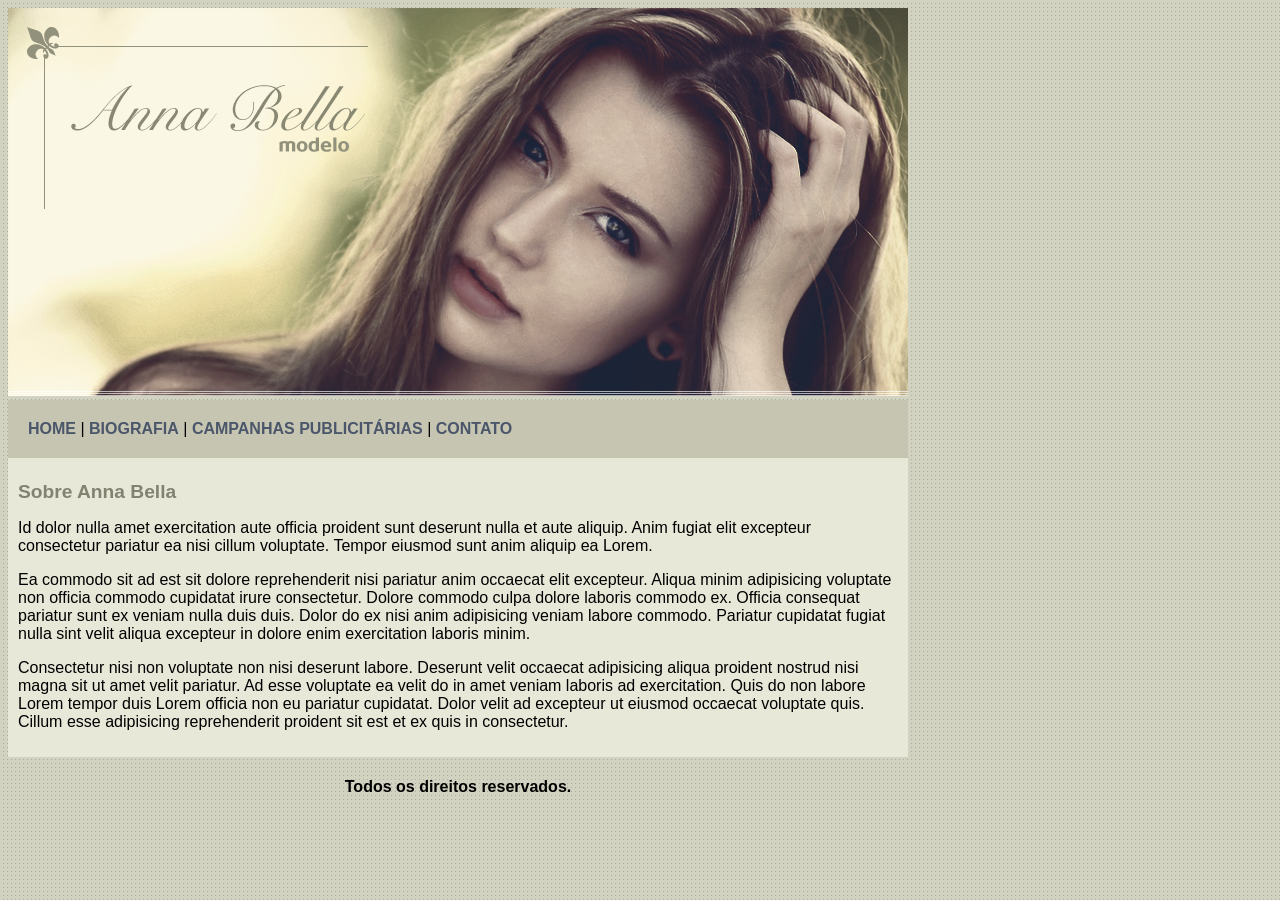
<file: index.html>
<!DOCTYPE html>
<html lang="pt-br">

<head>
    <meta charset="UTF-8">
    <meta name="viewport" content="width=device-width, initial-scale=1.0">
    <title>Anna Bella</title>

    <link rel="stylesheet" href="estilo.css">
</head>

<body>
    <div id="principal">
        <img src="img/capa.png" alt="">
        <div id="menu">
            <a href="index.html">HOME</a> |
            <a href="biografia.html">BIOGRAFIA</a> |
            <a href="campanhas.html">CAMPANHAS PUBLICITÁRIAS</a> |
            <a href="contato.html">CONTATO</a>
        </div>
        <div id="conteudo">
            <h1>Sobre Anna Bella</h1>
            <p>Id dolor nulla amet exercitation aute officia proident sunt deserunt nulla et aute aliquip. Anim fugiat
                elit excepteur consectetur pariatur ea nisi cillum voluptate. Tempor eiusmod sunt anim aliquip ea Lorem.
            </p>
            <p>Ea commodo sit ad est sit dolore reprehenderit nisi pariatur anim occaecat elit excepteur. Aliqua minim
                adipisicing voluptate non officia commodo cupidatat irure consectetur. Dolore commodo culpa dolore
                laboris commodo ex. Officia consequat pariatur sunt ex veniam nulla duis duis. Dolor do ex nisi anim
                adipisicing veniam labore commodo. Pariatur cupidatat fugiat nulla sint velit aliqua excepteur in dolore
                enim exercitation laboris minim.</p>
            <p>Consectetur nisi non voluptate non nisi deserunt labore. Deserunt velit occaecat adipisicing aliqua
                proident nostrud nisi magna sit ut amet velit pariatur. Ad esse voluptate ea velit do in amet veniam
                laboris ad exercitation. Quis do non labore Lorem tempor duis Lorem officia non eu pariatur cupidatat.
                Dolor velit ad excepteur ut eiusmod occaecat voluptate quis. Cillum esse adipisicing reprehenderit
                proident sit est et ex quis in consectetur.</p>
        </div>

        <div id="rodape">
            <h4>Todos os direitos reservados.</h4>
        </div>
    </div>

</body>

</html>
</file>
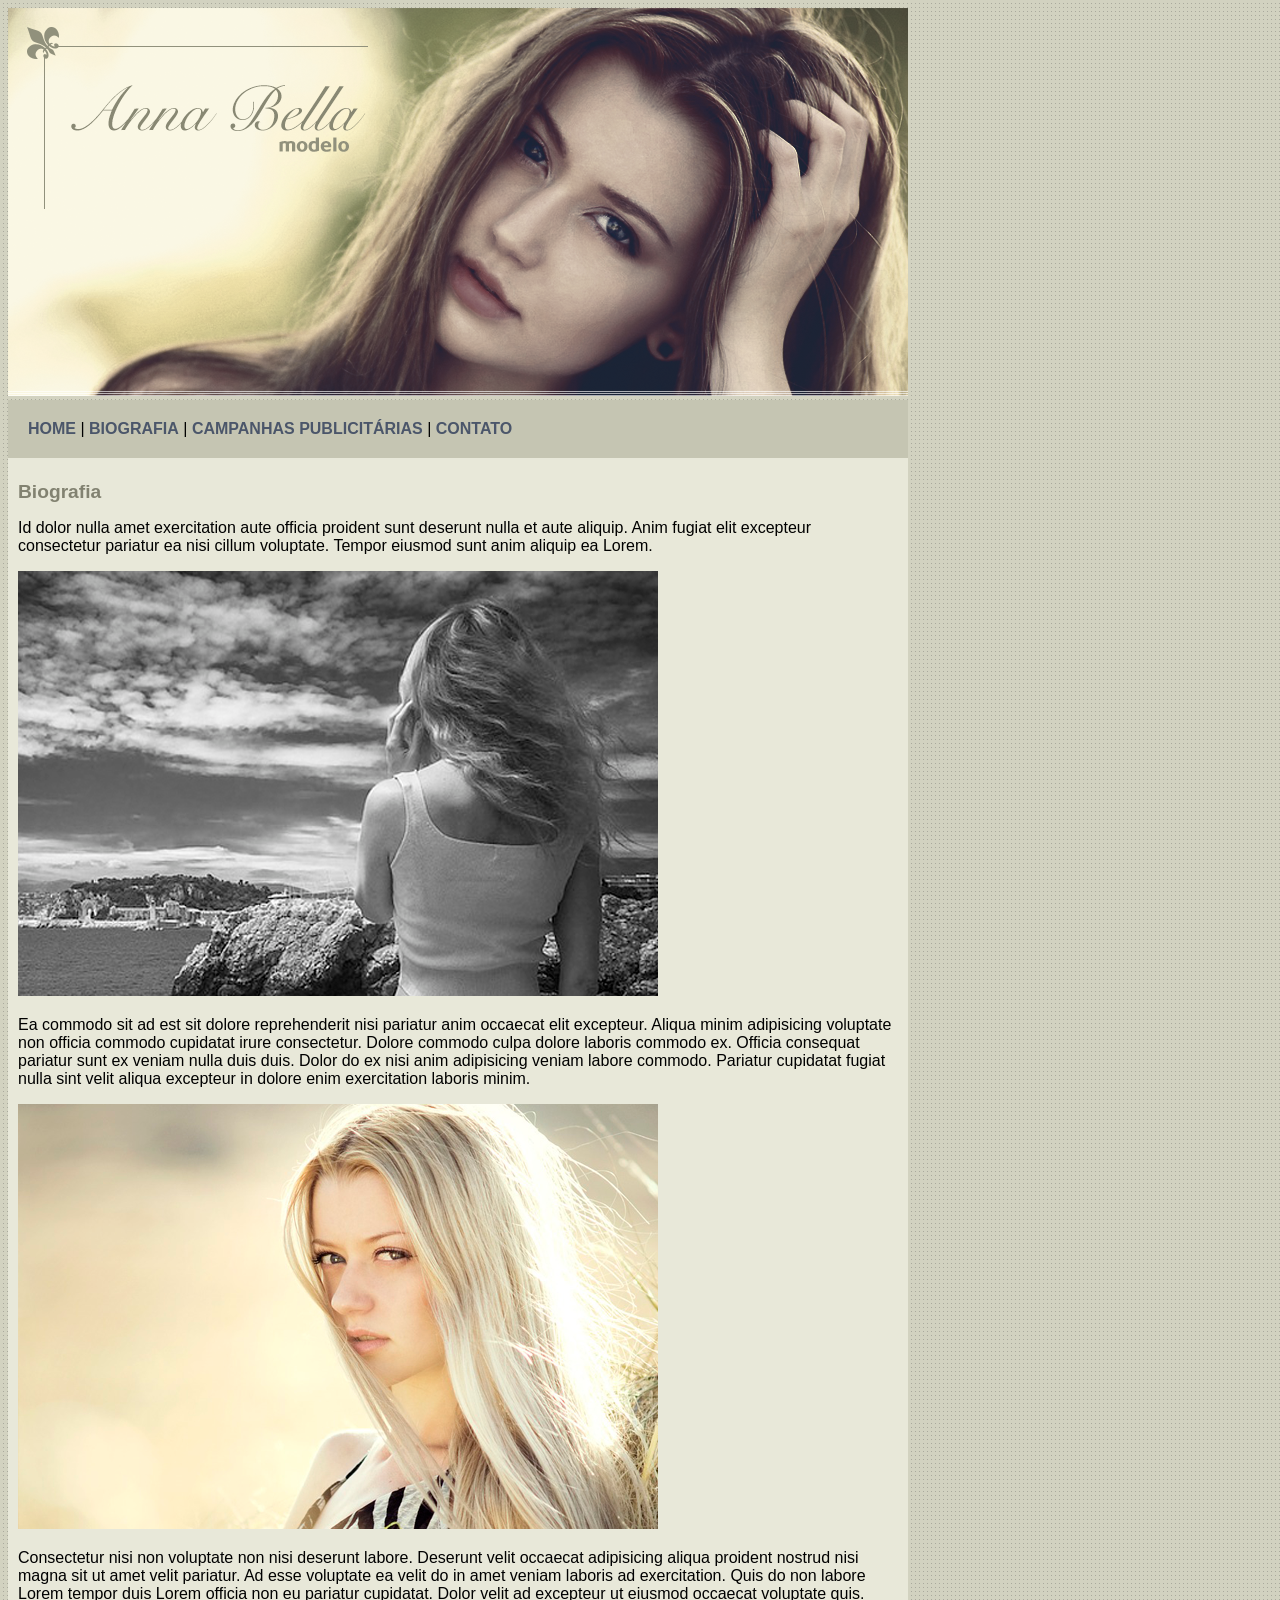
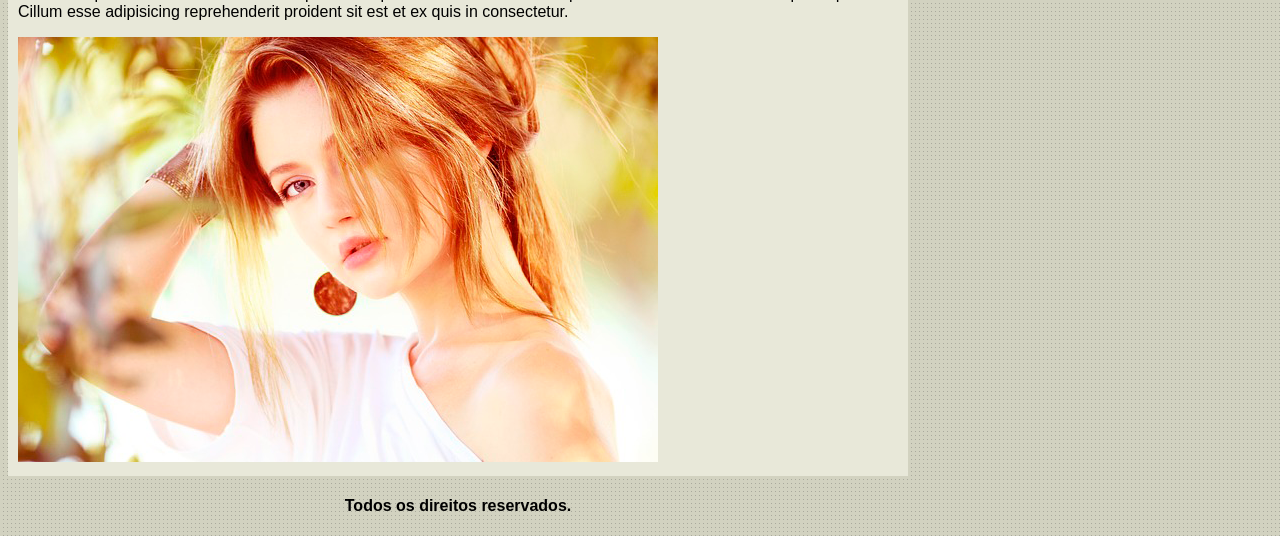
<file: biografia.html>
<!DOCTYPE html>
<html lang="pt-br">

<head>
    <meta charset="UTF-8">
    <meta name="viewport" content="width=device-width, initial-scale=1.0">
    <title>Anna Bella</title>

    <link rel="stylesheet" href="estilo.css">
</head>

<body>
    <div id="principal">
        <img src="img/capa.png" alt="">
        <div id="menu">
            <a href="index.html">HOME</a> |
            <a href="biografia.html">BIOGRAFIA</a> |
            <a href="campanhas.html">CAMPANHAS PUBLICITÁRIAS</a> |
            <a href="contato.html">CONTATO</a>
        </div>
        <div id="conteudo">
            <h1>Biografia</h1>
            <p>Id dolor nulla amet exercitation aute officia proident sunt deserunt nulla et aute aliquip. Anim fugiat
                elit excepteur consectetur pariatur ea nisi cillum voluptate. Tempor eiusmod sunt anim aliquip ea Lorem.
            </p>
            <img src="img/foto1.png" alt="">
            <p>Ea commodo sit ad est sit dolore reprehenderit nisi pariatur anim occaecat elit excepteur. Aliqua minim
                adipisicing voluptate non officia commodo cupidatat irure consectetur. Dolore commodo culpa dolore
                laboris commodo ex. Officia consequat pariatur sunt ex veniam nulla duis duis. Dolor do ex nisi anim
                adipisicing veniam labore commodo. Pariatur cupidatat fugiat nulla sint velit aliqua excepteur in dolore
                enim exercitation laboris minim.</p>
            <img src="img/foto2.png" alt="">
            <p>Consectetur nisi non voluptate non nisi deserunt labore. Deserunt velit occaecat adipisicing aliqua
                proident nostrud nisi magna sit ut amet velit pariatur. Ad esse voluptate ea velit do in amet veniam
                laboris ad exercitation. Quis do non labore Lorem tempor duis Lorem officia non eu pariatur cupidatat.
                Dolor velit ad excepteur ut eiusmod occaecat voluptate quis. Cillum esse adipisicing reprehenderit
                proident sit est et ex quis in consectetur.</p>
            <img src="img/foto3.png" alt="">
        </div>

        <div id="rodape">
            <h4>Todos os direitos reservados.</h4>
        </div>
    </div>

</body>

</html>
</file>
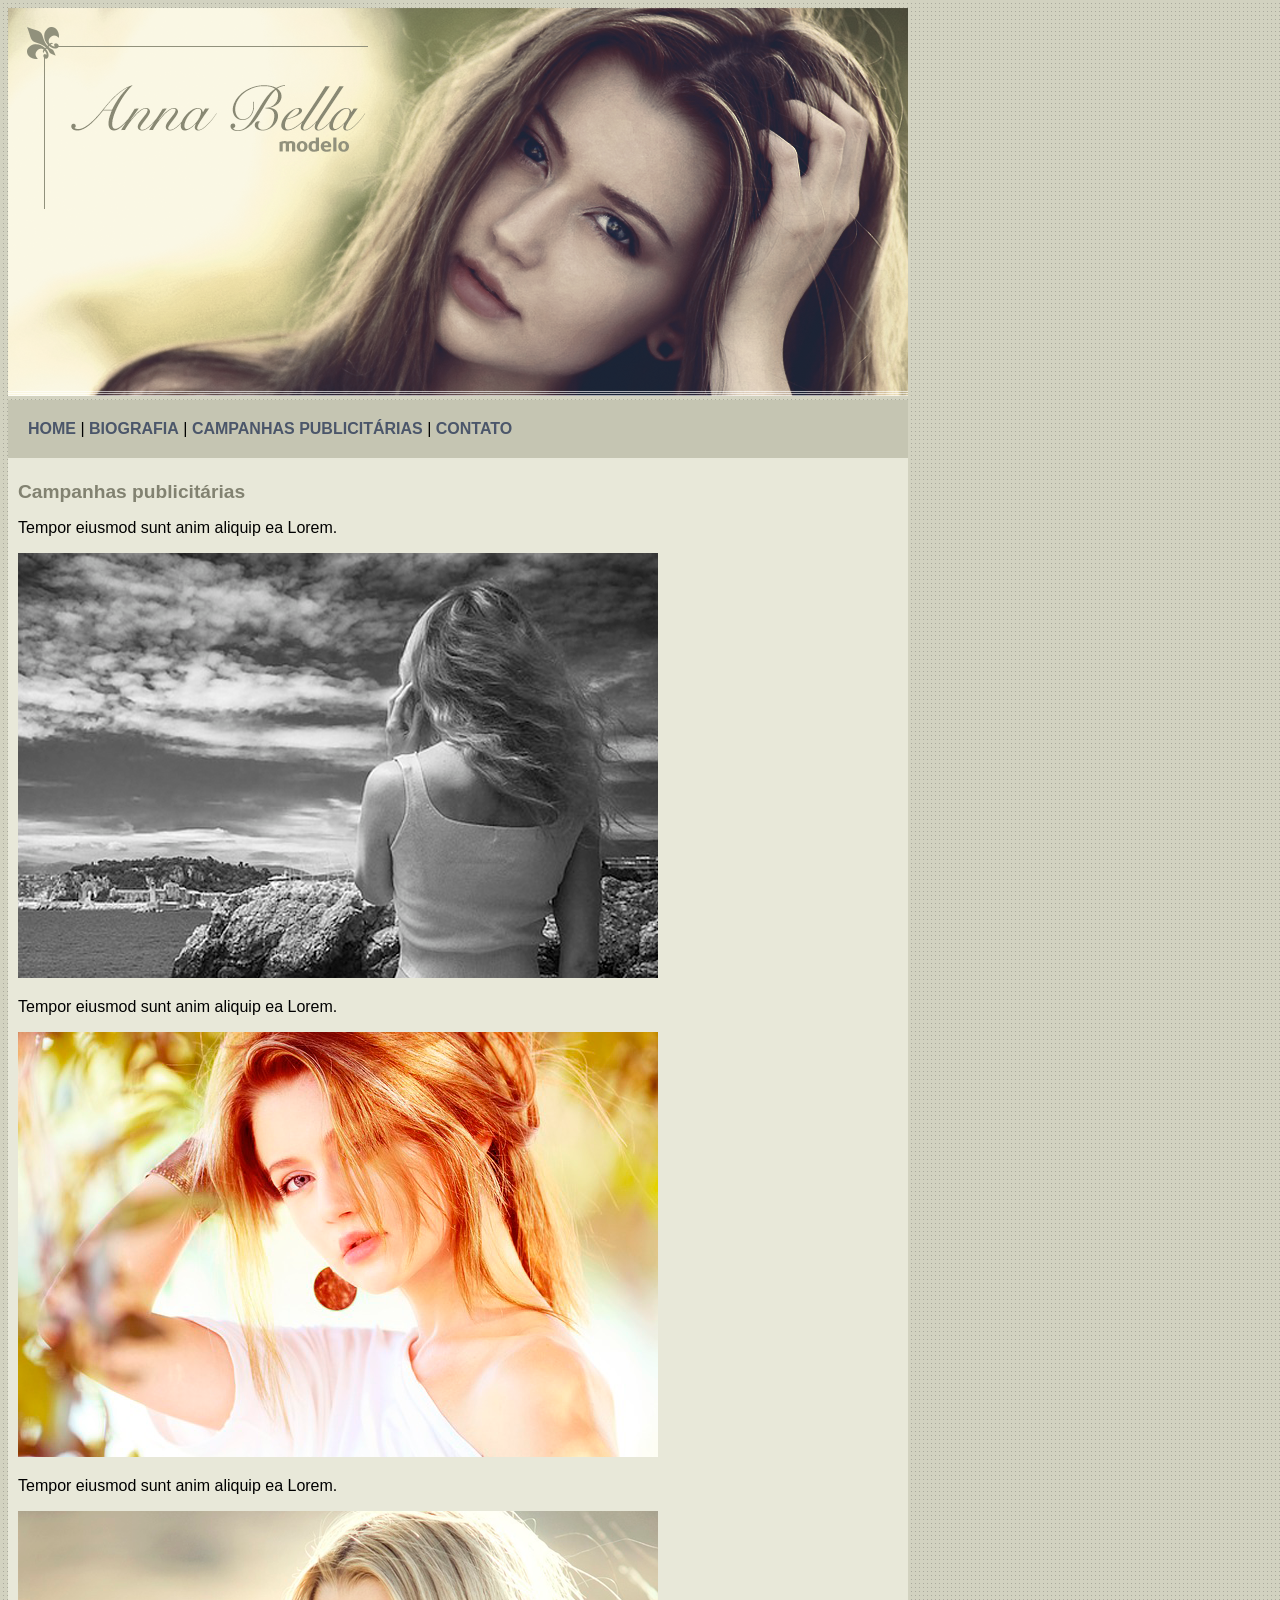
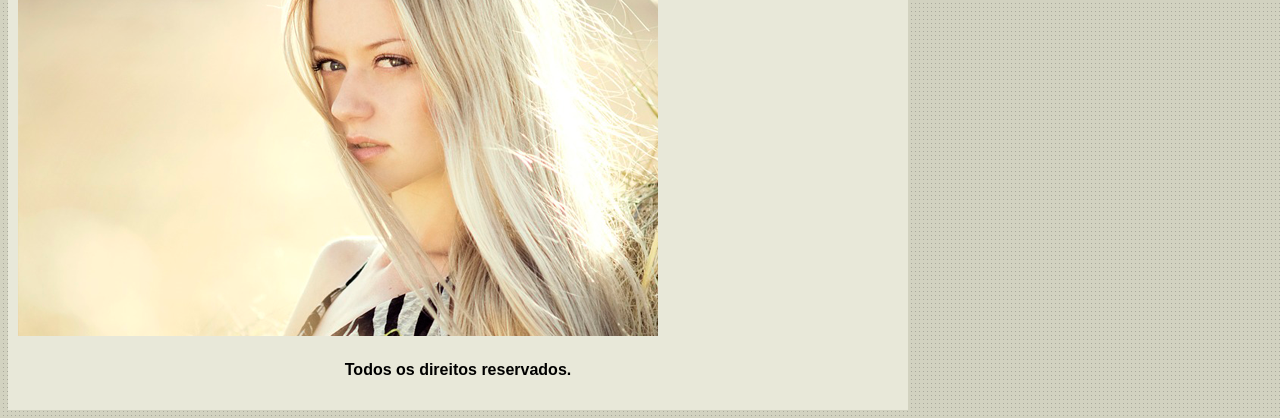
<file: campanhas.html>
<!DOCTYPE html>
<html lang="pt-br">

<head>
    <meta charset="UTF-8">
    <meta name="viewport" content="width=device-width, initial-scale=1.0">
    <title>Anna Bella</title>

    <link rel="stylesheet" href="estilo.css">
</head>

<body>
    <div id="principal">
        <img src="img/capa.png" alt="">
        <div id="menu">
            <a href="index.html">HOME</a> |
            <a href="biografia.html">BIOGRAFIA</a> |
            <a href="campanhas.html">CAMPANHAS PUBLICITÁRIAS</a> |
            <a href="contato.html">CONTATO</a>
        </div>
        <div id="conteudo">
            <h1>Campanhas publicitárias</h1>
            <p>Tempor eiusmod sunt anim aliquip ea Lorem.</p>
            <img src="img/foto1.png" alt="">
            <p>Tempor eiusmod sunt anim aliquip ea Lorem.</p>
            <img src="img/foto3.png" alt="">
            <p>Tempor eiusmod sunt anim aliquip ea Lorem.</p>
            <img src="img/foto2.png" alt="">
        <div id="rodape">
            <h4>Todos os direitos reservados.</h4>
        </div>
    </div>

</body>

</html>
</file>
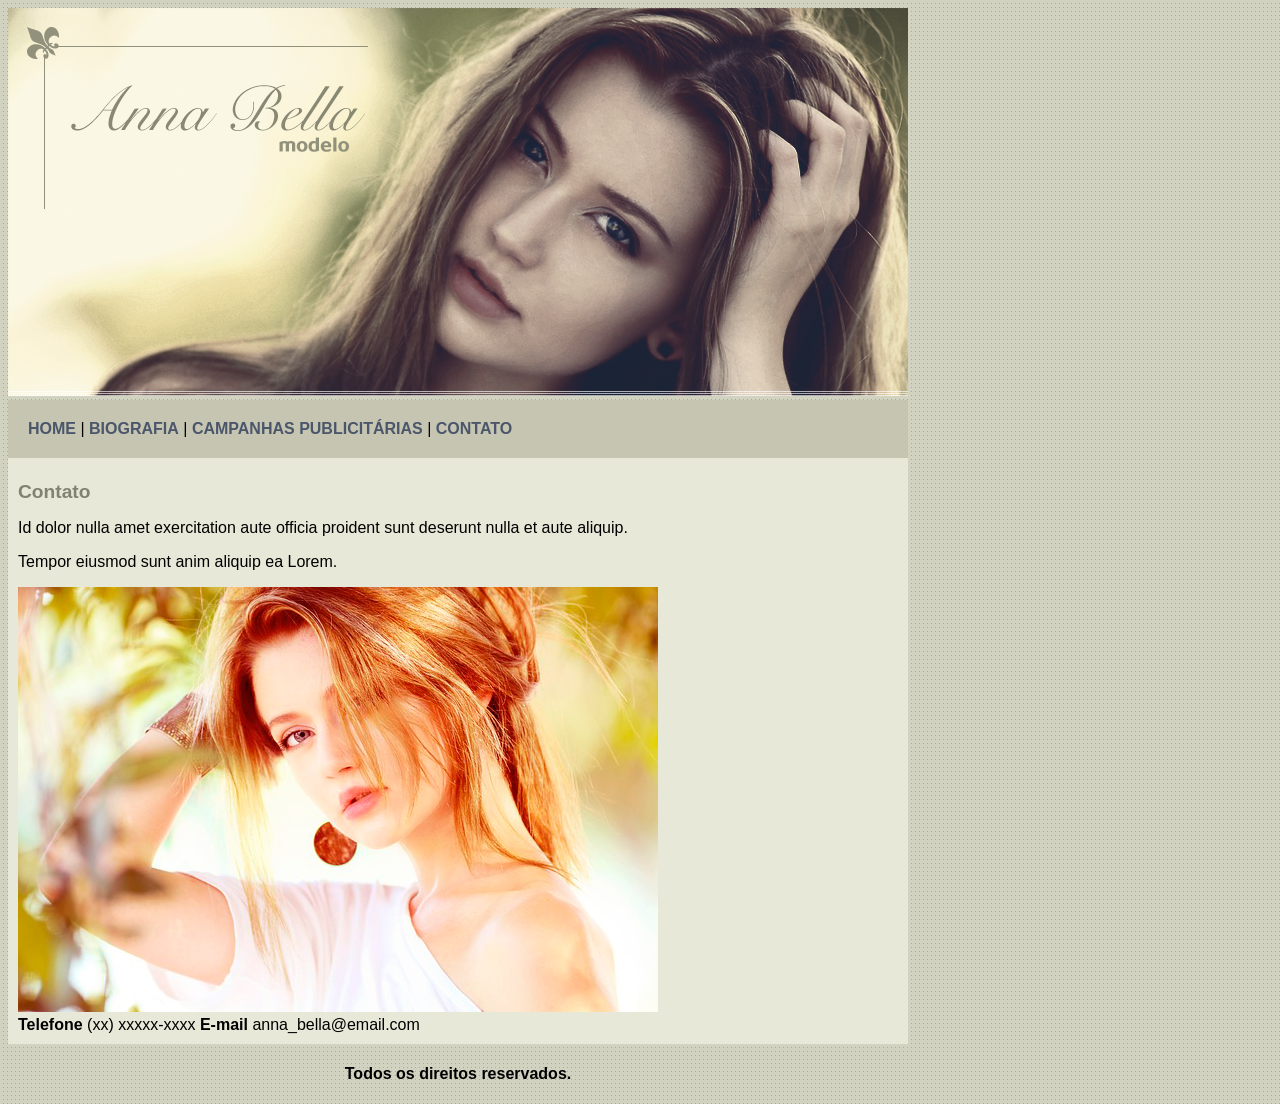
<file: contato.html>
<!DOCTYPE html>
<html lang="pt-br">

<head>
    <meta charset="UTF-8">
    <meta name="viewport" content="width=device-width, initial-scale=1.0">
    <title>Anna Bella</title>

    <link rel="stylesheet" href="estilo.css">
</head>

<body>
    <div id="principal">
        <img src="img/capa.png" alt="">
        <div id="menu">
            <a href="index.html">HOME</a> |
            <a href="biografia.html">BIOGRAFIA</a> |
            <a href="campanhas.html">CAMPANHAS PUBLICITÁRIAS</a> |
            <a href="contato.html">CONTATO</a>
        </div>
        <div id="conteudo">
            <h1>Contato</h1>
            <p>Id dolor nulla amet exercitation aute officia proident sunt deserunt nulla et aute aliquip.</p>
            <p>Tempor eiusmod sunt anim aliquip ea Lorem.</p>
            <img src="img/foto3.png" alt="">
            <div>
                <strong>Telefone</strong> (xx) xxxxx-xxxx
                <strong>E-mail</strong> anna_bella@email.com
            </div>
        </div>

        <div id="rodape">
            <h4>Todos os direitos reservados.</h4>
        </div>
    </div>

</body>

</html>
</file>
<file: estilo.css>
body {
    background: #d2d2c1 url('img/fundo.png');
    font-family: 'Lucida Sans', 'Lucida Sans Regular', 'Lucida Grande', 'Lucida Sans Unicode', Geneva, Verdana, sans-serif;
}

#principal {
    width: 900px;
}

#menu {
    background: #c5c5b2;
    padding: 20px;
}

#conteudo {
    background: #e8e8d9;
    padding: 10px;
}

#rodape {
    text-align: center;
}

a {
    color: #4b566a;
    text-decoration: none;
    font-weight: bold;
}

h1 {
    color: #828271;
    font-size: 1.2em;
}
</file>
